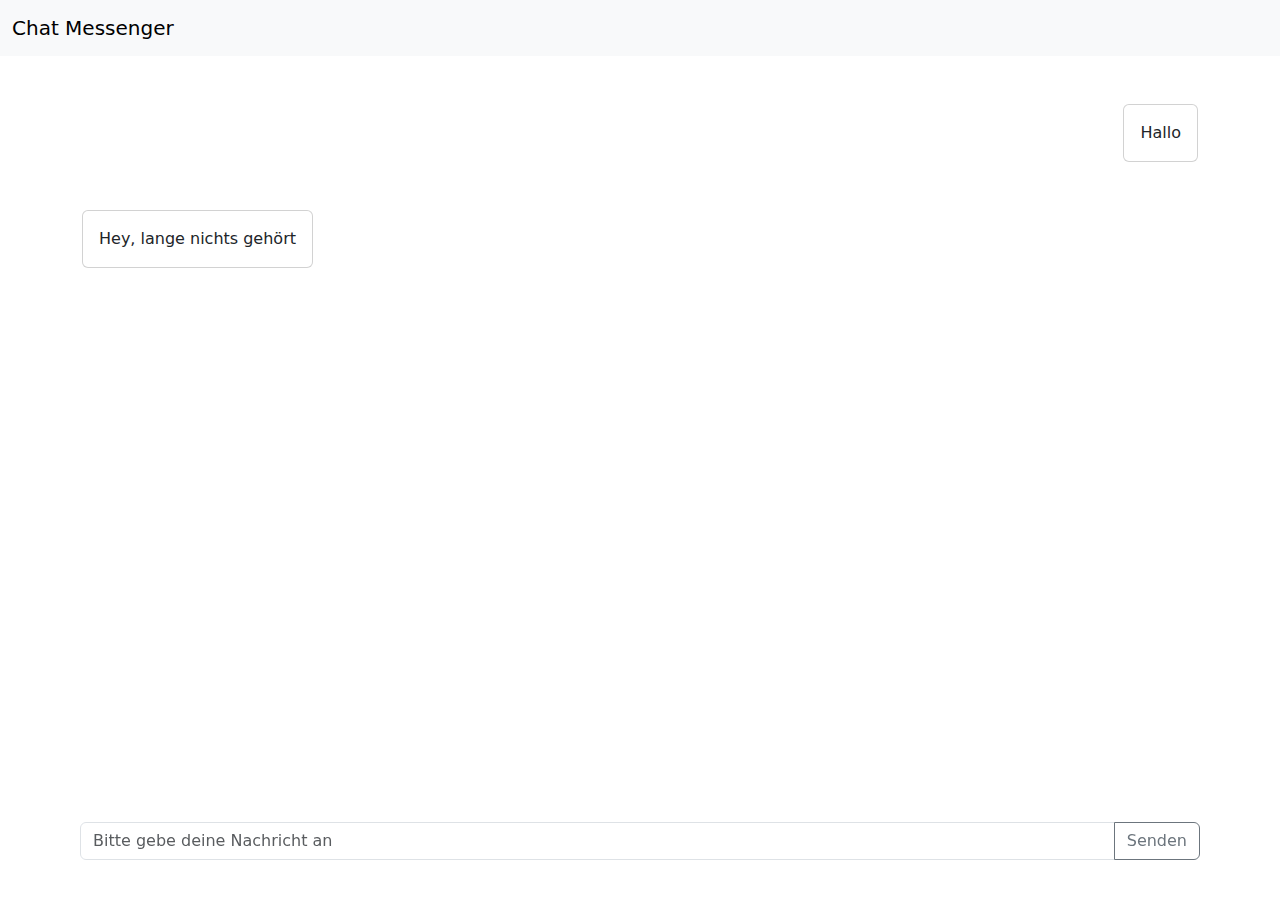
<file: templates/index.html>
<!DOCTYPE html>
<html>
<head>
    <meta charset='utf-8'>
    <meta http-equiv='X-UA-Compatible' content='IE=edge'>
    <title>Page Title</title>
    <meta name='viewport' content='width=device-width, initial-scale=1'>
    <title>Page Title</title>
    <link href="https://cdn.jsdelivr.net/npm/bootstrap@5.3.3/dist/css/bootstrap.min.css" rel="stylesheet" integrity="sha384-QWTKZyjpPEjISv5WaRU9OFeRpok6YctnYmDr5pNlyT2bRjXh0JMhjY6hW+ALEwIH" crossorigin="anonymous">
    <script src="https://cdn.jsdelivr.net/npm/bootstrap@5.3.3/dist/js/bootstrap.bundle.min.js" integrity="sha384-YvpcrYf0tY3lHB60NNkmXc5s9fDVZLESaAA55NDzOxhy9GkcIdslK1eN7N6jIeHz" crossorigin="anonymous"></script>
    <style>
        .my-form {
            position: fixed;
            bottom: 24px;
            right: 80px;
            left: 80px;
            width: calc(100% - 160px);
        }
    </style>
</head>
<body>
    <nav class="navbar bg-light">
        <div class="container-fluid">
            <a class="navbar-brand" href="#">Chat Messenger</a>
        </div>
    </nav>

    <div class="container">
        <div class="d-flex justify-content-end mt-5">
            <div class="card">
                <div class="card-body">Hallo</div>
            </div>
        </div>
    </div>

    <div class="container">
        <div class="d-flex justify-content-start mt-5">
            <div class="card">
                <div class="card-body">Hey, lange nichts gehört</div>
            </div>
        </div>
    </div>

    <form class="input-group mb-3 my-form">
        <input type="text" class="form-control" placeholder="Bitte gebe deine Nachricht an">
        <button class="btn btn-outline-secondary" type="button" id="button-addon2">Senden</button>
    </div>

</body>
</html>
</file>
